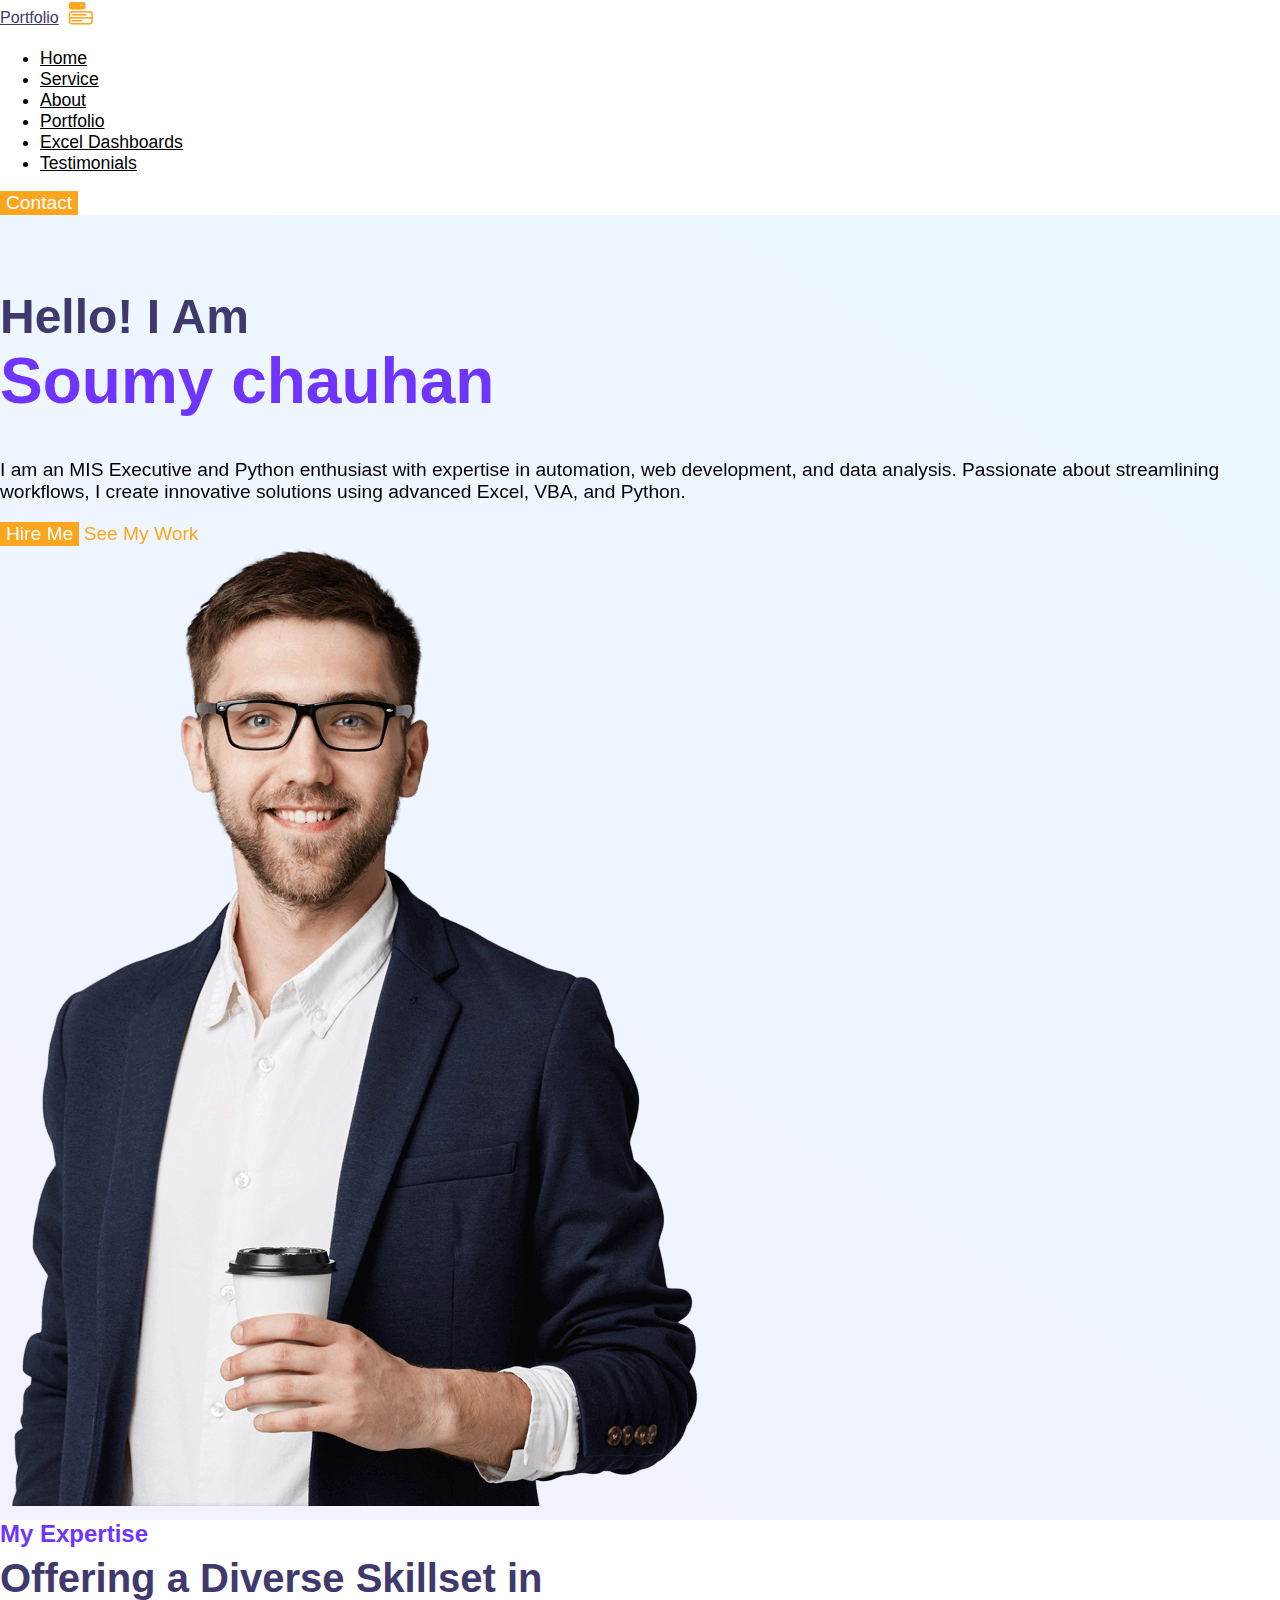
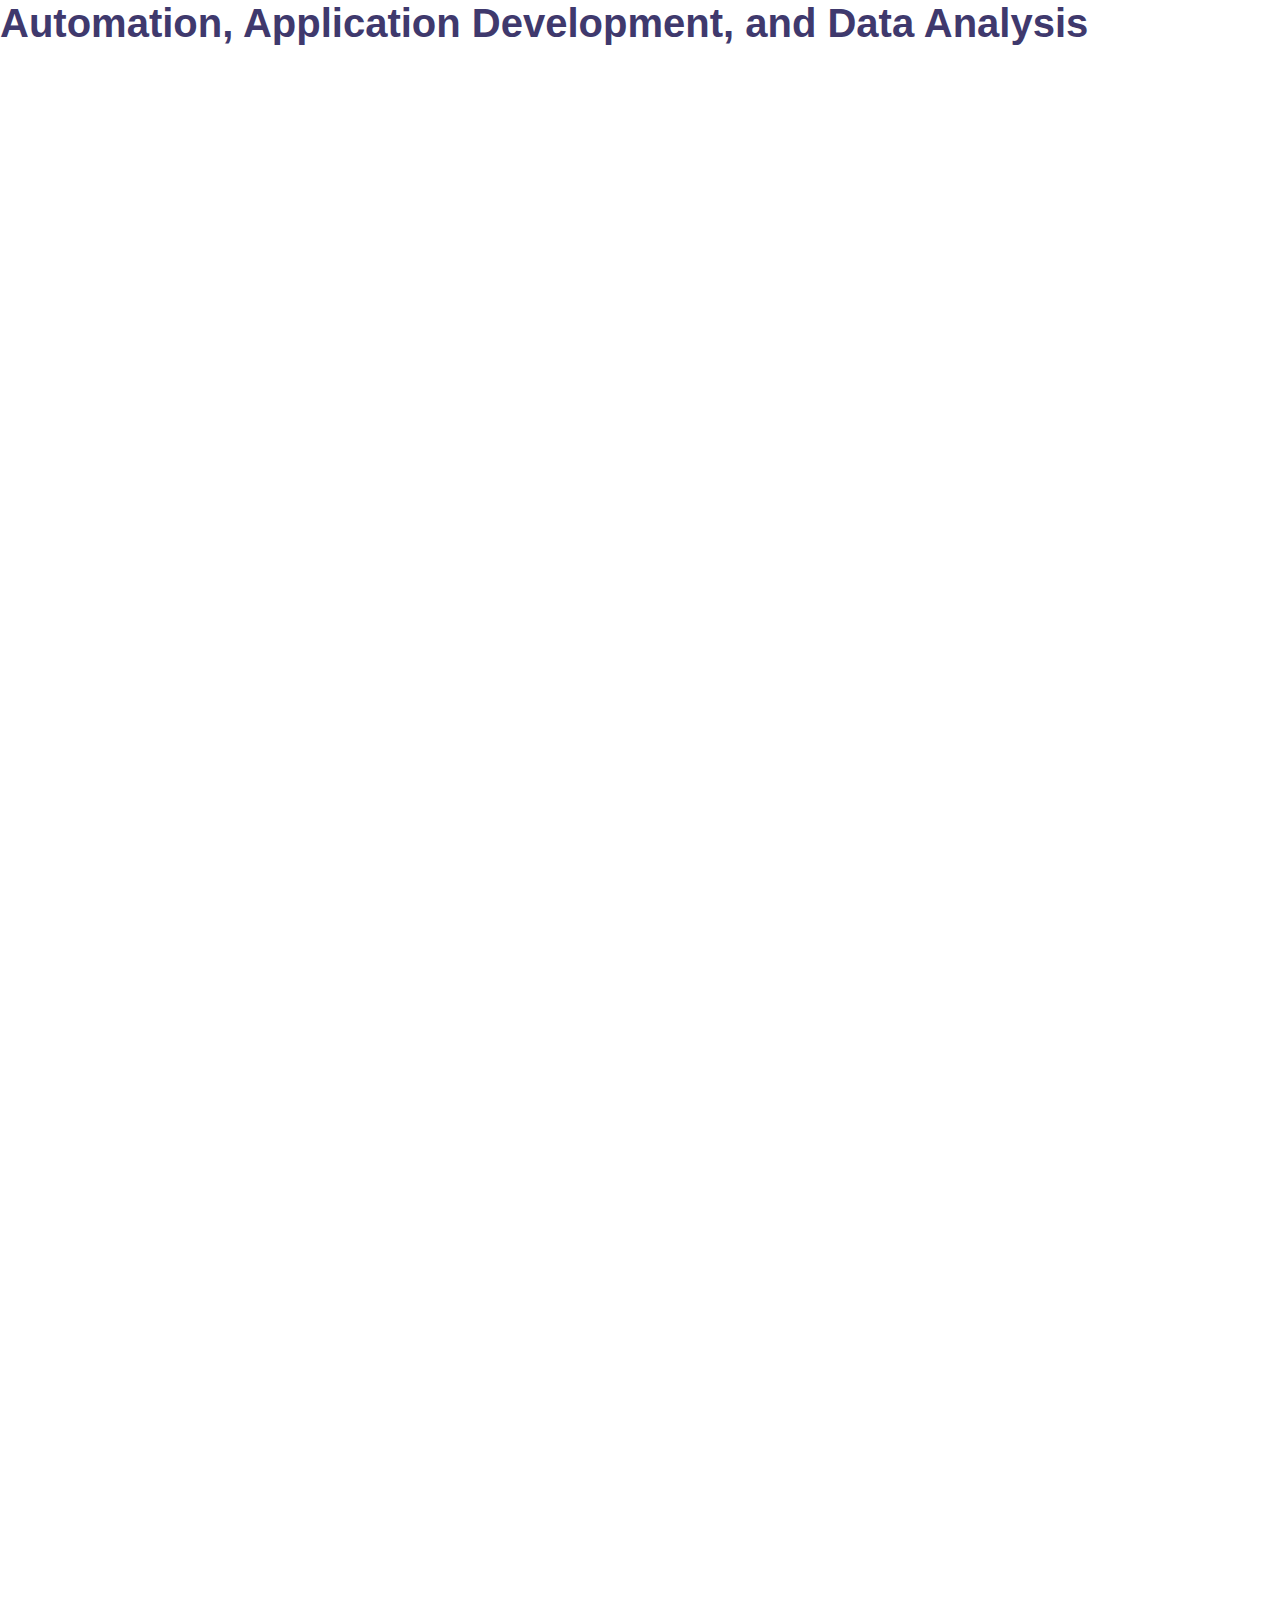
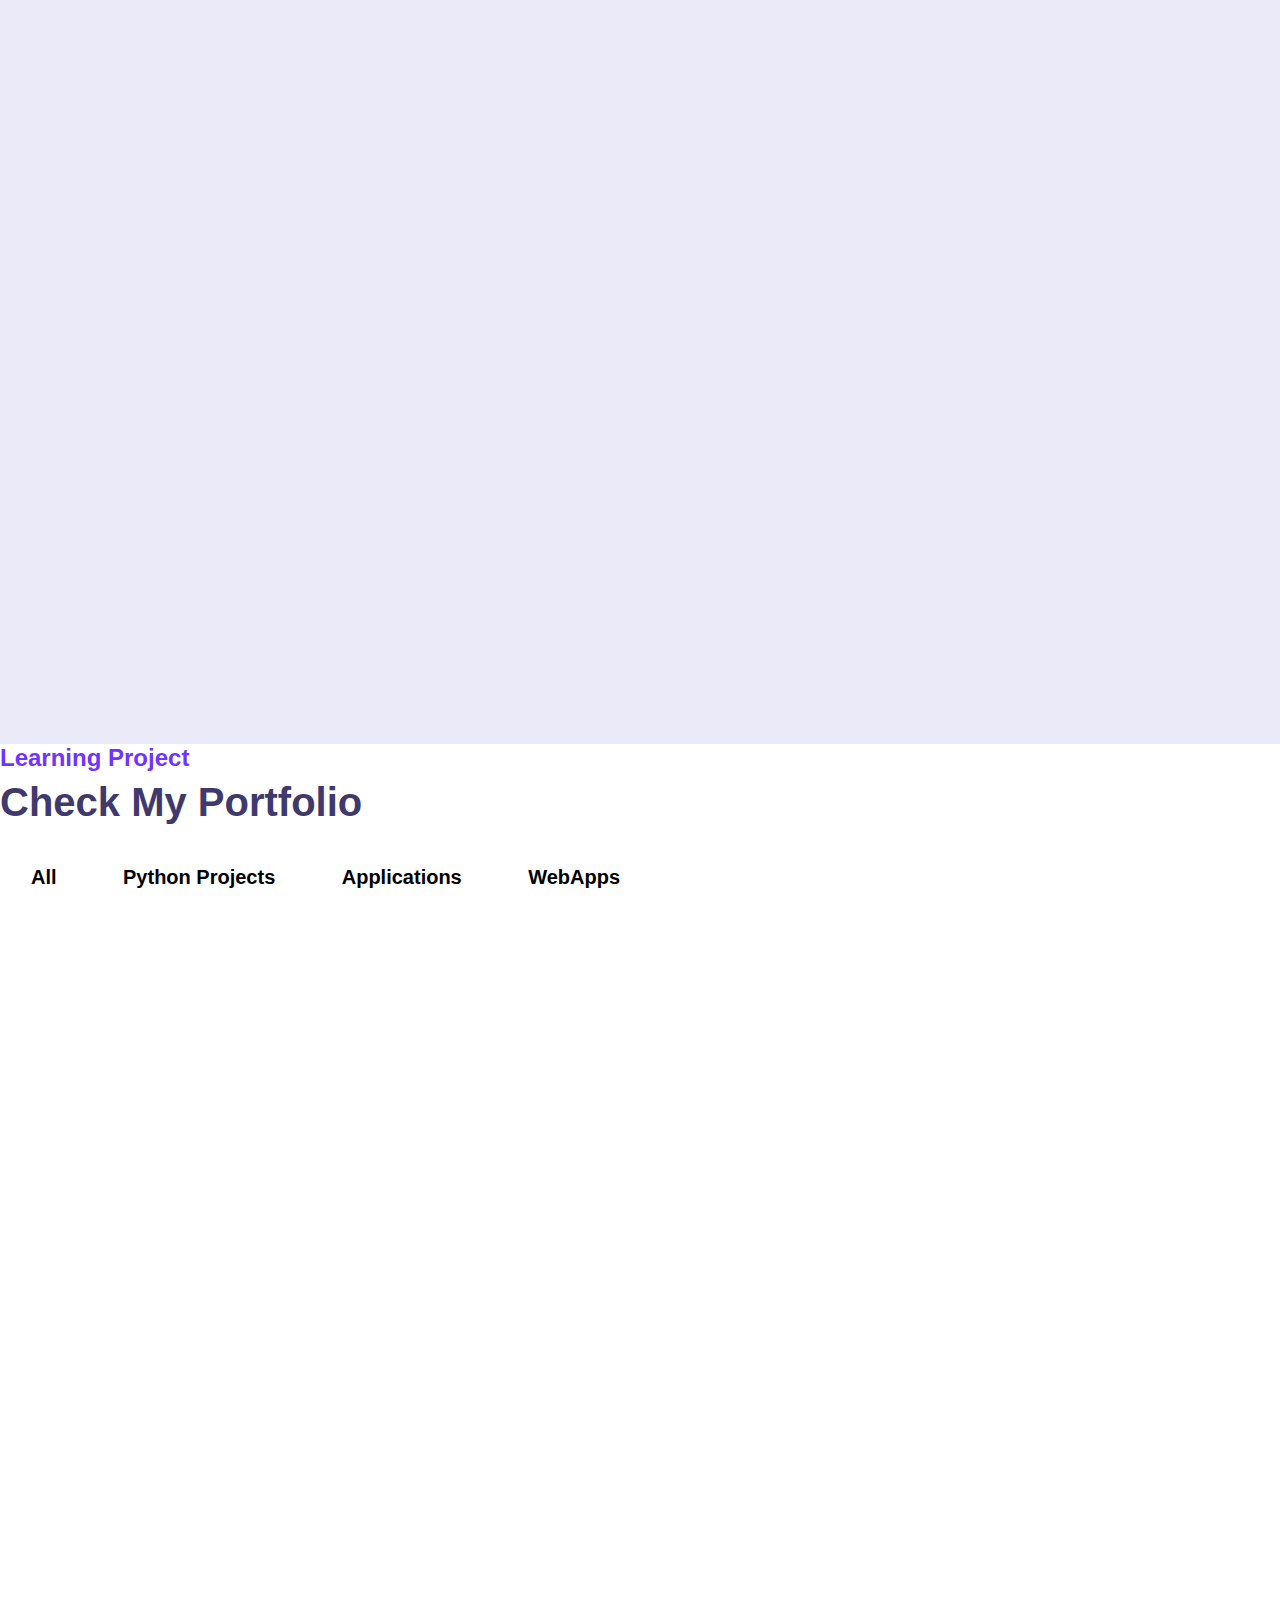
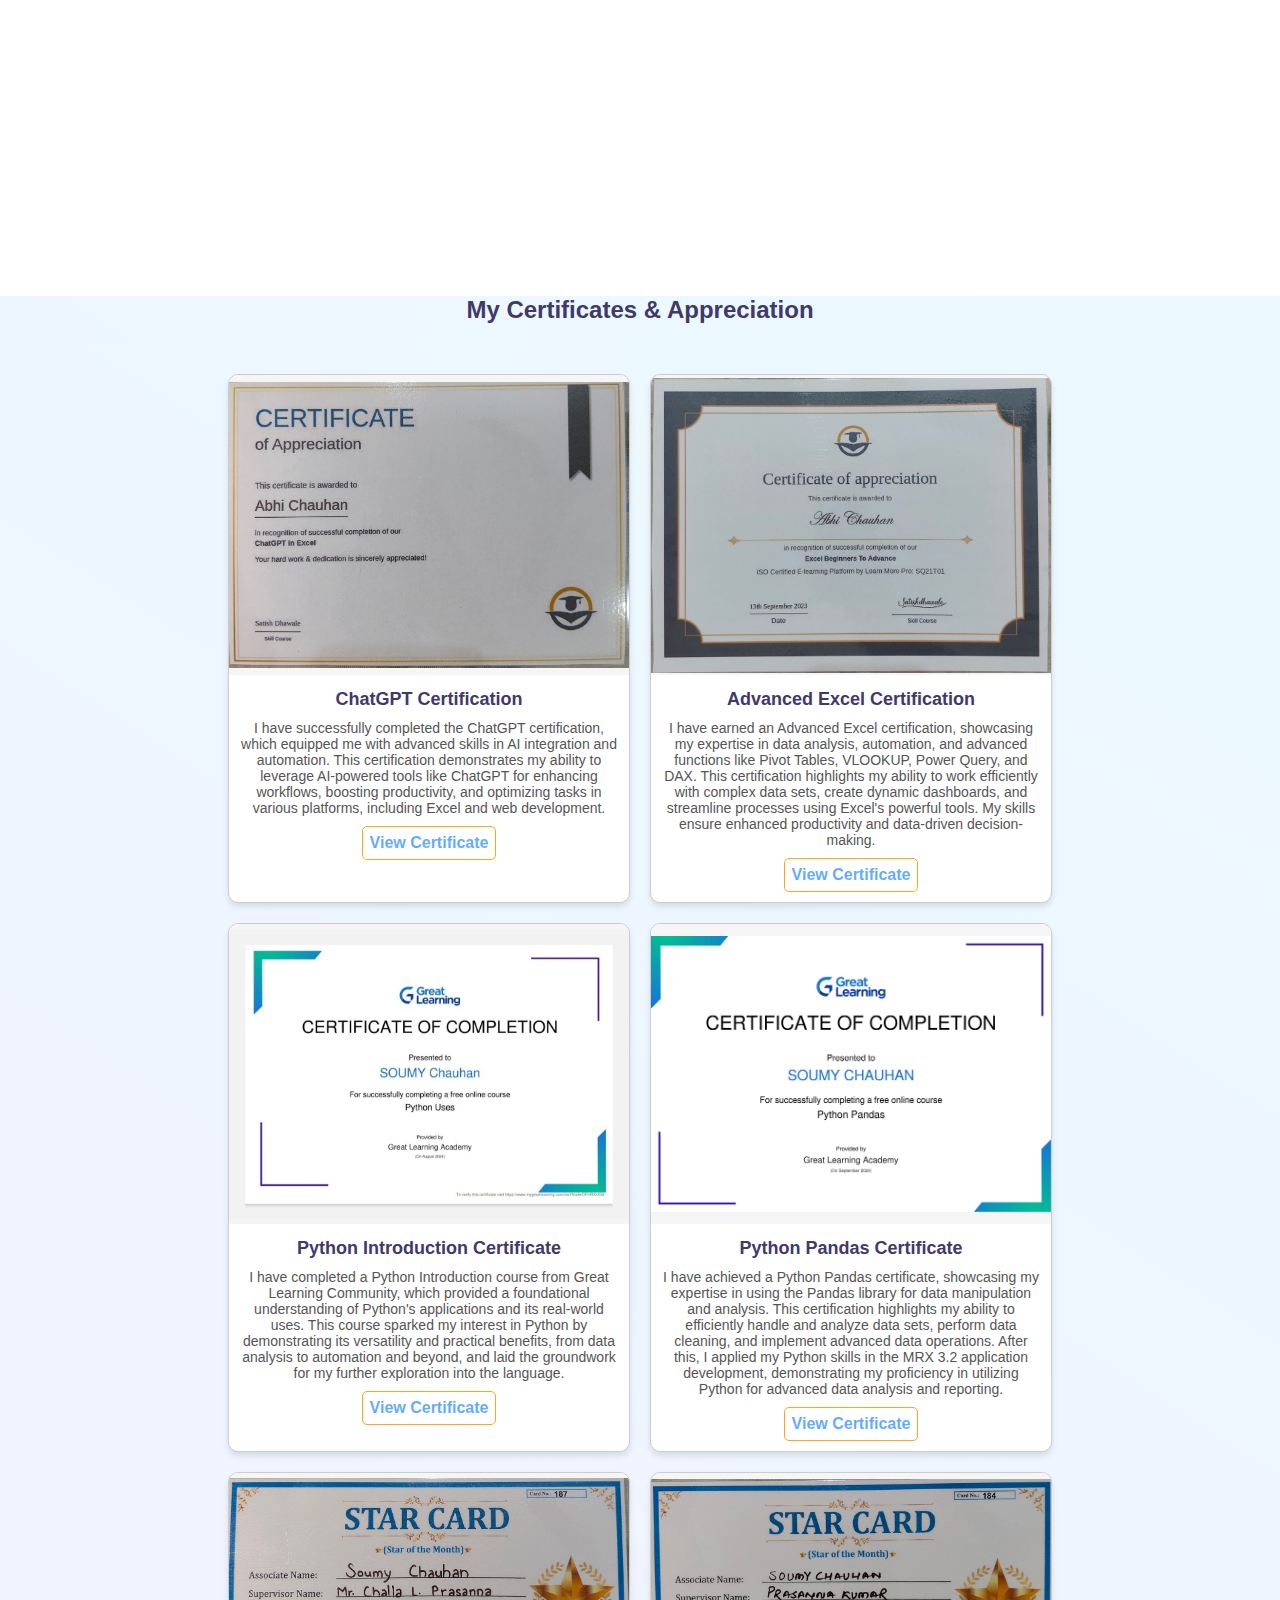
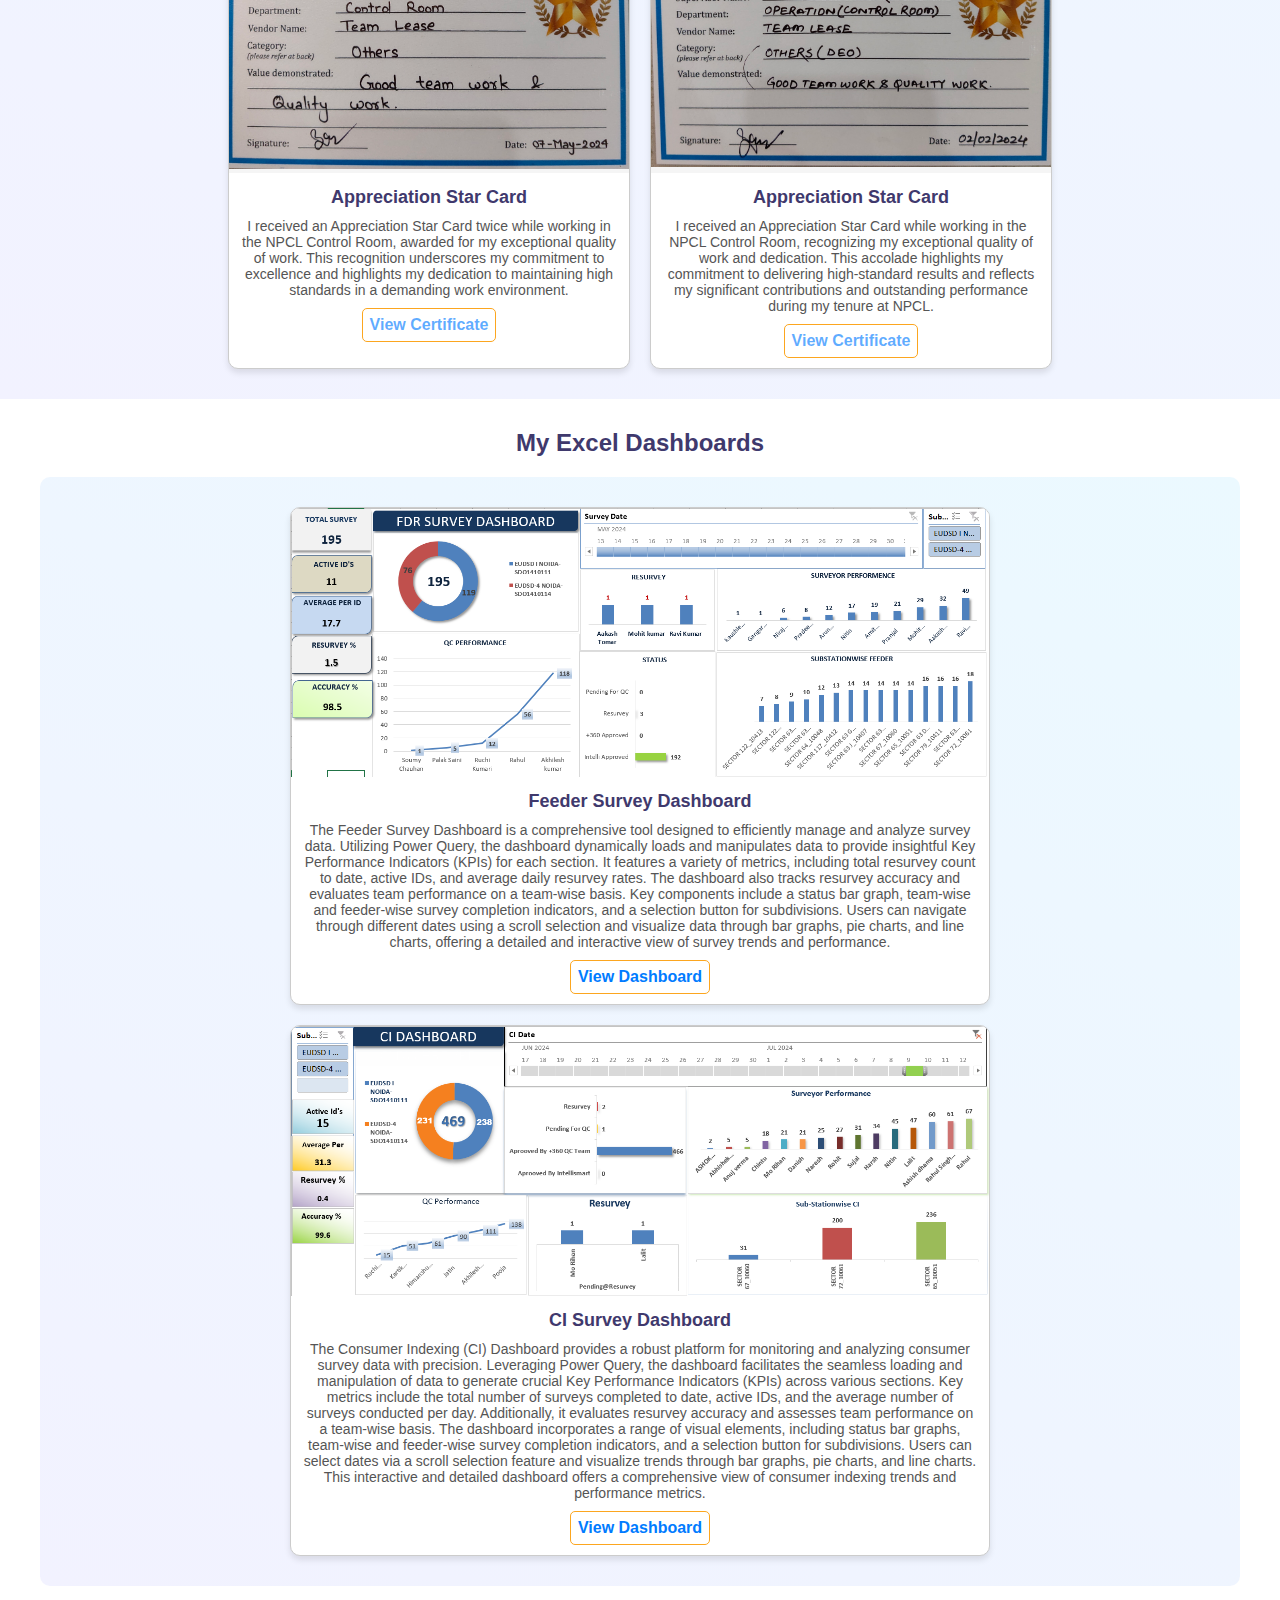
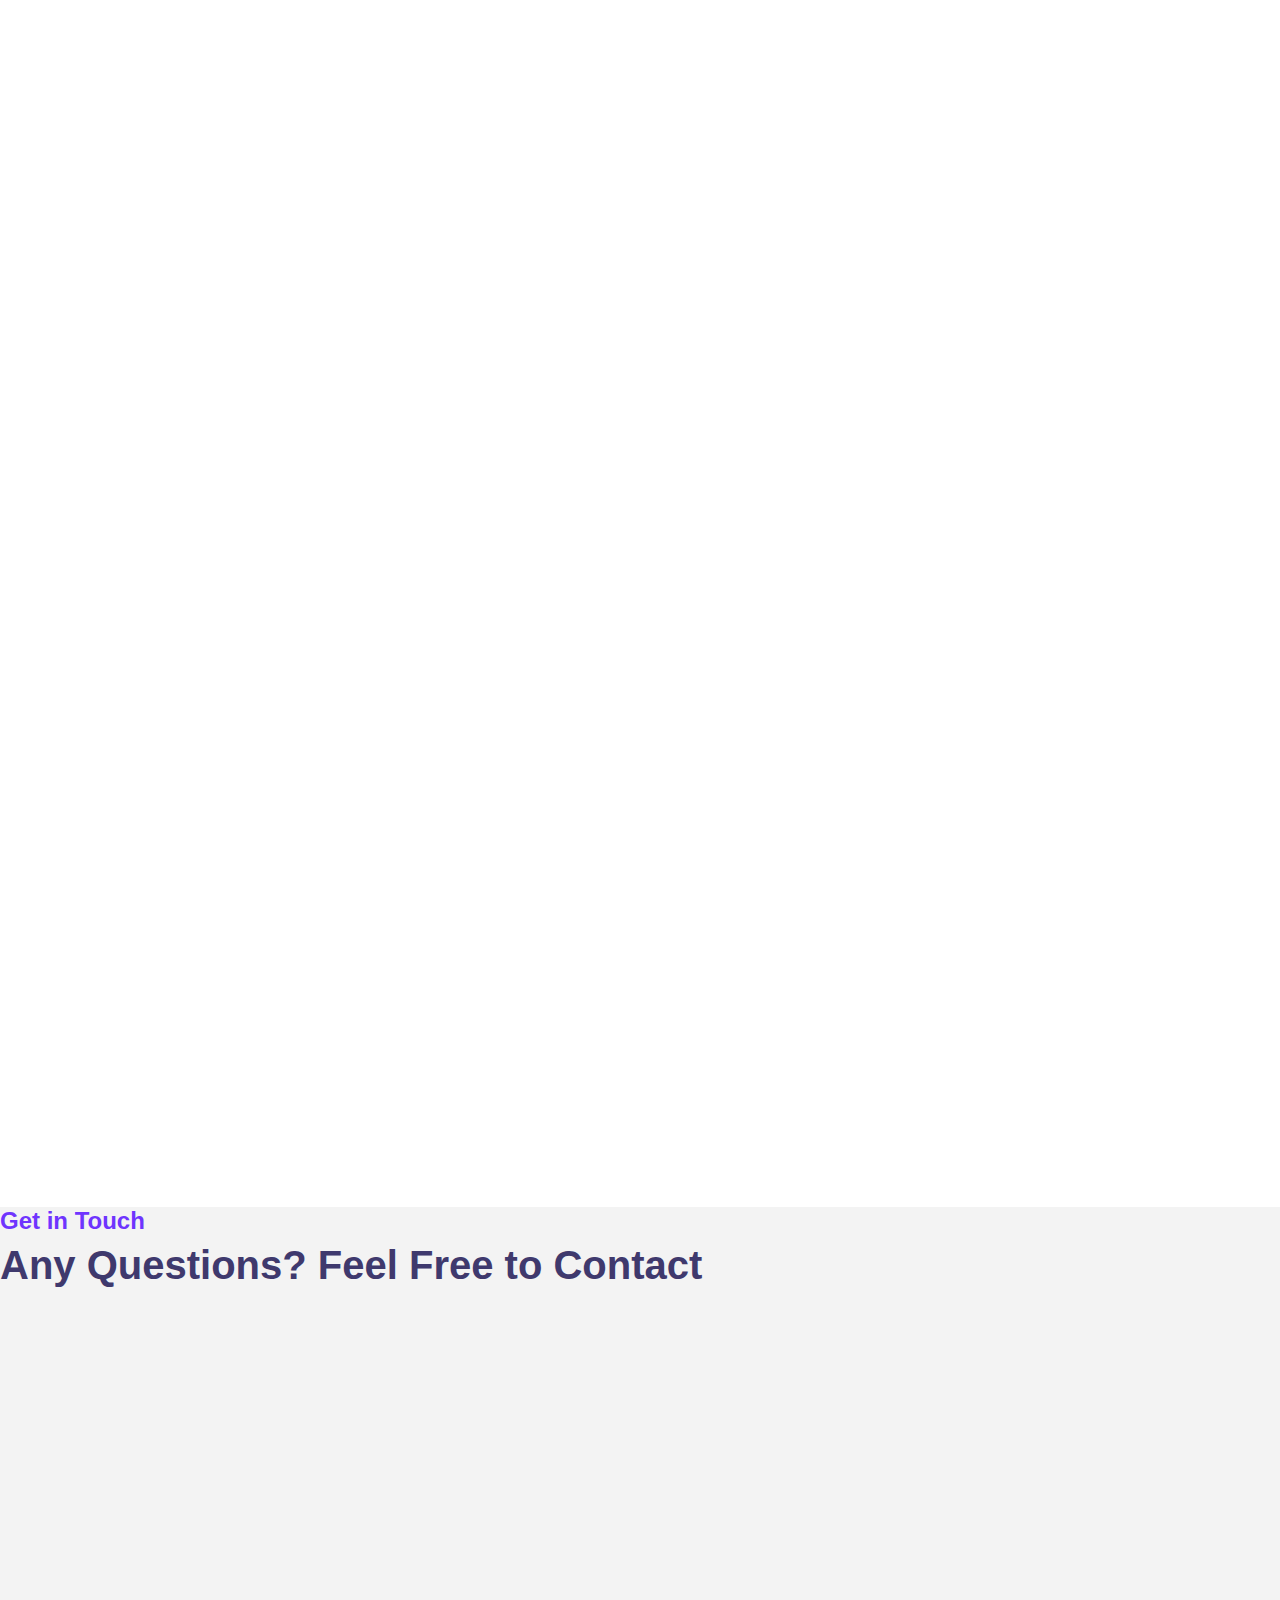
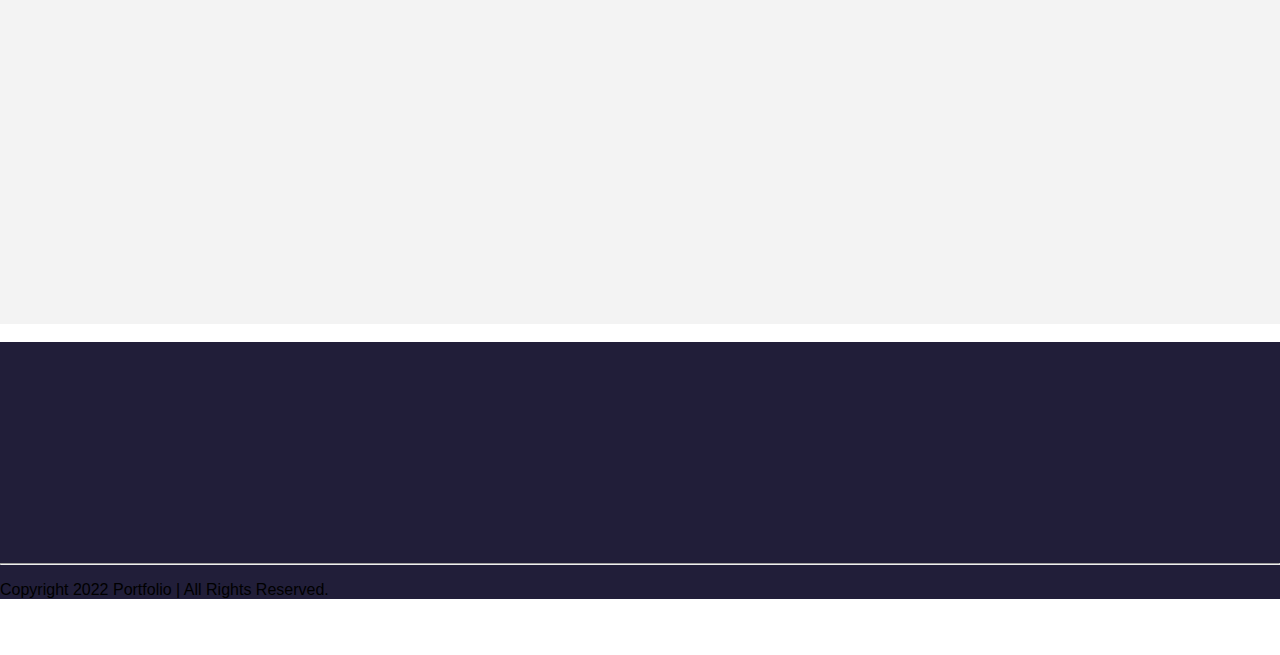
<file: index.html>
<!DOCTYPE html>
<html lang="en">
  <head>
    <meta charset="UTF-8" />
    <meta http-equiv="X-UA-Compatible" content="IE=edge" />
    <meta name="viewport" content="width=device-width, initial-scale=1.0" />
    <title>Personal Portfolio - Soumy Chauhan</title>

    <!-- bootstrap css cdn link  -->
    <link
      href="https://cdn.jsdelivr.net/npm/bootstrap@5.2.3/dist/css/bootstrap.min.css"
      rel="stylesheet"
      integrity="sha384-rbsA2VBKQhggwzxH7pPCaAqO46MgnOM80zW1RWuH61DGLwZJEdK2Kadq2F9CUG65"
      crossorigin="anonymous"
    />

    <!-- custom css file -->
    <link rel="stylesheet" href="style.css" />

    <!-- google font link -->
    <link rel="preconnect" href="https://fonts.googleapis.com" />
    <link rel="preconnect" href="https://fonts.gstatic.com" crossorigin />
    <link
      href="https://fonts.googleapis.com/css2?family=Josefin+Sans:wght@300;400;500;600;700&display=swap"
      rel="stylesheet"
    />

    <!-- bootstrap icon cdn link  -->
    <link
      rel="stylesheet"
      href="https://cdn.jsdelivr.net/npm/bootstrap-icons@1.10.4/font/bootstrap-icons.css"
    />

    <!-- for adding animation to website we have use AOS library 
    AOS Library css file cdn link -->
    <link rel="stylesheet" href="https://unpkg.com/aos@next/dist/aos.css" />

    <!-- jquery cdn link  -->
    <script src="https://ajax.googleapis.com/ajax/libs/jquery/3.6.4/jquery.min.js"></script>
  </head>
  <body>
    <!-- navbar starts -->
    <nav
      id="navbar-top"
      class="navbar navbar-expand-lg navbar-light bg-white sticky-top"
    >
      <div class="container-fluid px-5">
        <a class="navbar-brand fw-bold fs-2" href="#" style="color: #3f396d"
          >Portfolio</a
        >
        <button
          class="nav-menu d-md-none"
          type="button"
          data-bs-toggle="collapse"
          data-bs-target="#navbarNav"
        >
          <i class="bi bi-menu-button-fill"></i>
        </button>
        <div
          class="collapse navbar-collapse justify-content-center"
          id="navbarNav"
        >
          <ul class="navbar-nav gap-4" style="font-size: 1.1rem">
            <li class="nav-item">
              <a class="nav-link" aria-current="page" href="#">Home</a>
            </li>
            <li class="nav-item">
              <a class="nav-link" href="#service">Service</a>
            </li>
            <li class="nav-item">
              <a class="nav-link" href="#about">About</a>
            </li>
            <li class="nav-item">
              <a class="nav-link" href="#portfolio">Portfolio</a>
            </li>
            <li class="nav-item">
              <a class="nav-link" href="#dashboards">Excel Dashboards</a>
            </li>
            <li class="nav-item">
              <a class="nav-link" href="#testimonial">Testimonials</a>
            </li>
            
          </ul>
        </div>
        <div>
          <a href="mailto:abhichauhan203207@gmail.com" class="c-btn-link">
              <button class="c-btn ms-4 py-2 px-4 rounded-pill d-none d-md-block">
                  Contact
              </button>
          </a>
      </div>
      
        </a>
    </div>
    
    </nav>
    <!-- navbar ends here -->

    <!-- home section starts  -->
    <section class="home pt-5 pb-5" id="home">
      <div class="row justify-content-evenly align-middle">
        <!-- here data-aos is used for adding aos animation  -->
        <div class="col-10 col-md-6 text-center text-md-start" data-aos="slide-right">
          <h2 style="color: #3f396d">
            Hello! I Am <br /><span class="c-orange">Soumy chauhan</span>
          </h2>
          <p class="text-muted">
            I am an MIS Executive and Python enthusiast with expertise in automation, web development, and data analysis. 
            Passionate about streamlining workflows, I create innovative solutions using advanced Excel, VBA, and Python.
          </p>
 
          <a href="https://www.linkedin.com/in/soumy-chauhan/" target="_blank" class="c-btn-link">
            <button class="c-btn h-btn mt-3 py-3 px-5 rounded-pill">
                Hire Me
            </button>
        </a>
        
          <a href="" class="link ms-4 d-none">See My Work</a>
        </div>
        <div class="col-10 col-md-4 d-none d-md-block">
          <img src="banner-01.webp" class="img-fluid" alt="" />
          <!-- <img src="Abhi.png" class="img-fluid" alt="" /> -->
        </div>
      </div>
    </section>
    <!-- home section ends here -->

    <!-- expertise section starts -->
    <section class="expertise mt-5" id="service">
      <div class="heading text-center">
        <small>My Expertise</small>
        <h3>
          Offering a Diverse Skillset in <br />
          Automation, Application Development, and Data Analysis
        
        </h3>
      </div>
      <div class="row justify-content-evenly mt-5">
        <div class="col-10 col-md-4" data-aos="fade-up">
          <div class="service-card">
            <div class="img">
              <img
                src="tbtgen.png"
                class="w-25 img-fluid img"
                alt=""
              />
            </div>
            <div class="content mt-3">
              <h4>TBTgen</h4>
              <p class="text-muted">
                TBTgen is a Python-based app that organizes  <br />
                and generates team-based image PDFs with  <br />
                date quickly and efficiently.
              </p>
              <a href="https://github.com/abhi20044456/02-TBTgen-Application" class="link">Download & Read More</a>
            </div>
          </div>
        </div>
        <div class="col-md-4 col-10" data-aos="fade-up">
          <div class="service-card">
            <div class="img">
              <img
                src="Capture.PNG"
                class="w-25 img-fluid img"
                alt=""
              />
            </div>
            <div class="content mt-3">
              <h4>MRX_3.2</h4>
              <p class="text-muted">
                MRX3.2 CI Report Generator automatically processes <br />
                CSV files and generates Excel reports, saving them <br />
                by subdivision names, showing the resurveys <br />
                per subdivision.
              </p>
              <a href="https://github.com/abhi20044456/01-MRX_3.2-Application/tree/main" class="link">Download & Read More</a>
            </div>
          </div>
        </div>
        <div class="col-md-4 col-10" data-aos="fade-up">
          <div class="service-card">
            <div class="img">
              <img
                src="excel.png"
                class="w-25 img-fluid img"
                alt=""
              />
            </div>
            <div class="content mt-3">
              <h4>Excel Dashboarding</h4>
              <p class="text-muted">
                Design dynamic Excel dashboards using Power Query, <br />
                transforming raw data into actionable insights <br />
                with automation.              </p>
              <a href="https://github.com/abhi20044456/Survey-Excel-Dashboard" class="link">Download & Read More</a>
            </div>
          </div>
        </div>
      </div>
    </section>
    <!-- expertise section ends here -->

    <!-- skill section starts -->
    <section class="skill mt-5 py-5" id="about">
      <div class="row justify-content-evenly">
        <div class="col-10 col-md-5 skill-with-progress" data-aos="slide-right">
          <div class="row justify-content-evenly">
            <div class="col-10 col-md-6">
              <div class="progress-card ms-3 ms-md-0">
                <div class="circular-progress html-css">
                  <span class="progress-value html-progress">0%</span>
                </div>
                <br />
                <span class="text">Excel</span>
              </div>
            </div>
            <div class="col-10 col-md-6 mt-4 mt-md-0">
              <div class="progress-card ms-3 ms-md-0">
                <div class="circular-progress javascript">
                  <span class="progress-value javascript-progress">0%</span>
                </div>
                <br />
                <span class="text">Python</span>
              </div>
            </div>
          </div>
          <div class="row justify-content-evenly mt-4">
            <div class="col-10 col-md-6">
              <div class="progress-card ms-3 ms-md-0">
                <div class="circular-progress php">
                  <span class="progress-value php-progress">0%</span>
                </div>
                <br />
                <span class="text">HTML CSS</span>
              </div>
            </div>
            <div class="col-10 col-md-6 mt-4 mt-md-0">
              <div class="progress-card ms-3  ms-md-0">
                <div class="circular-progress reactjs">
                  <span class="progress-value reactjs-progress">0%</span>
                </div>
                <br>
                <span class="text">Flask & Django</span>
              </div>
            </div>
          </div>
        </div>
        <div class="col-10 col-md-5 skill-detail" data-aos="slide-left">
          <div class="heading mt-5 mt-md-3">
            <small>My Skills</small>
            <h3>Innovative & Efficient Digital Solutions</h3>
            <p class="text-muted">
              Skilled in Python, advanced Excel, Power Query, Web Application and GUI Application <br />
              I specialize in creating automation solutions, dynamic dashboards, and Computer application <br />
              Focused on transforming data into insights and delivering efficient digital experiences.
            </p>
            <p class="text-muted">
              Specializing in Python, Excel, and web development, always aiming to automate, <br />
              boost productivity, and enhance reliability.
            </p>
            <button class="c-btn h-btn mt-3 py-3 px-5 rounded-pill">
              <!-- here download attribute is used for adding download functionality to button  -->
              <a
                href="Resume_Soumy Chauhan.pdf"
                download="Resume_Soumy_Chauhan"
                style="text-decoration: none;color: #fff;"
                >Download CV</a
              >
            </button>
          </div>
        </div>
      </div>
    </section>
    <!-- skill section end here -->

    <!-- portfolio section starts here -->
    <section class="portfolio" id="portfolio">
      <div class="heading text-center pt-5">
        <small>Learning Project</small>
        <h3>Check My Portfolio</h3>
      </div>

      <div id="myBtnContainer" class="text-center mt-4">
        <!-- here we will create custom attribute using data- for filtering -->
        <button class="filter-item" data-filter="all">All</button>
        <button class="filter-item" data-filter="Projects">Python Projects</button>
        <button class="filter-item" data-filter="apps">Applications</button>
        <button class="filter-item" data-filter="webapps">WebApps</button>
        
      </div>
      <div  class="portfolio-body">
        <div class="row justify-content-evenly px-4">
          <!-- //////////////////////////////////////////////////////////// -->
          <div class="post col-md-4 Projects all col-10 mt-3 mt-md-0" data-aos="fade-up">
            <div class="card">
              <img src="text_to_voice.png" class="card-img-top" alt="..." />
              <div class="card-body text-center">
                <h4 class="card-title">Pro-1 Text_To_Speech</h4>
                <span class="badge bg-secondary badge-pill">Python </span>
                <span class="badge bg-secondary badge-pill">pyttsx3</span>
                <br />
                <a href="https://github.com/abhi20044456/01-Text-To-Speech-Program" class="link">Read More</a>
              </div>
            </div>
          </div>
          <!-- //////////////////////////////////////////////////////////////////////// -->
          <div class="post col-md-4 Projects all col-10 mt-3 mt-md-0" data-aos="fade-up">
            <div class="card">
              <img src="text to audio.png" class="card-img-top" alt="..." />
              <div class="card-body text-center">
                <h4 class="card-title">Pro-2 Text_To_MP3</h4>
                <span class="badge bg-secondary badge-pill">Python </span>
                <span class="badge bg-secondary badge-pill">gTTS</span>
                <br />
                <a href="https://github.com/abhi20044456/02-Text_To_Mp3-Audio-Python-Program-" class="link">Read More</a>
              </div>
            </div>
          </div>
          <!--   ///////////////////////////////////////////////////////////////// -->
          <div class="post col-md-4 Projects all col-10 mt-3 mt-md-0" data-aos="fade-up">
            <div class="card">
              <img src="imgresizer.jfif" class="card-img-top" alt="..." />
              <div class="card-body text-center">
                <h4 class="card-title">Pro-3 Image_Resizer</h4>
                <span class="badge bg-secondary badge-pill">Python </span>
                <span class="badge bg-secondary badge-pill">cv2</span>
                <br />
                <a href="https://github.com/abhi20044456/03-Image_Resizer_Python_Program" class="link">Read More</a>
              </div>
            </div>
          </div>



          <!--  ////////////////////////////////////////////////////////////////////// -->
          </div>
        </div>
      </div>
    </section>
    <!-- portfolio section ends here -->
<!-- Certificates start -->

    <style>
      #certificates{
        background: linear-gradient(33deg, rgba(242, 242, 255, 1) 0%, rgba(235, 249, 255, 1) 100%);
        margin-top: 30px;
      }
        .certificate-container {
            display: flex;
            flex-wrap: wrap;
            justify-content: center;
            gap: 20px;
            background: linear-gradient(33deg, rgba(242, 242, 255, 1) 0%, rgba(235, 249, 255, 1) 100%);
            padding: 30px;
            border-radius: 10px;
        }

        .certificate-card {
            width: 400px;
            border: 1px solid #ccc;
            border-radius: 10px;
            overflow: hidden;
            text-align: center;
            transition: transform 0.3s ease, box-shadow 0.3s ease;
            box-shadow: 0 4px 6px rgba(0, 0, 0, 0.1);
            background-color: #fff;
        }

        .certificate-card img {
            width: 100%;
            height: 300px;
            object-fit: contain; /* Image will fit within the container without being cropped */
            transition: opacity 0.3s ease;
            background-color: #f5f5f5; /* Optional: To fill empty spaces if aspect ratio is different */
        }

        .certificate-card:hover {
            transform: scale(1.05);
            box-shadow: 0 8px 15px rgba(0, 0, 0, 0.2);
        }

        .certificate-card:hover img {
            opacity: 0.7;
        }

        .certificate-title {
            font-size: 18px;
            font-weight: bold;
            margin: 10px 0;

        }

        .certificate-details {
            font-size: 14px;
            padding: 0 10px;
            color: #555;
        }

        .certificate-link a {
            text-decoration: none;
            color: #007bffa2;
            font-weight: bold;
            display: inline-block;
            margin: 10px 0;
            transition: color 0.3s ease;
            border: 1px solid #fca61f;
            padding: 7px;
            border-radius: 5px;
        }

        .certificate-link a:hover {
            /* color: #0056b3; */
            background-color: #0039b3a8;
            color: white;
        }

        #certificates{
            color: #3f396d;
            /* color: #fca61f; */

        }
        

        @media screen and (max-width: 768px) {
            .certificate-card {
                width: 100%;
                max-width: 90%;
            }
        }
    </style>


    <section id="certificates">
        <h2 id="abhi" style="text-align: center;">My Certificates & Appreciation</h2>
        <div class="certificate-container">
            <!-- Certificate 1 -->
            <div class="certificate-card">
                <img src="Chatgpt.jpg" alt="Certificate 1">
                <div class="certificate-title">ChatGPT Certification</div>
                <div class="certificate-details">I have successfully completed the ChatGPT certification, which equipped me with advanced skills in AI integration and automation. This certification demonstrates my ability to leverage AI-powered tools like ChatGPT for enhancing workflows, boosting productivity, and optimizing tasks in various platforms, including Excel and web development.</div>
                <div class="certificate-link">
                    <a href="https://example.com/certificate1" target="_blank">View Certificate</a>
                </div>
            </div>

            <!-- Certificate 2 -->
            <div class="certificate-card">
                <img src="Excel cer.jpg" alt="Certificate 2">
                <div class="certificate-title">Advanced Excel Certification</div>
                <div class="certificate-details">I have earned an Advanced Excel certification, showcasing my expertise in data analysis, automation, and advanced functions like Pivot Tables, VLOOKUP, Power Query, and DAX. This certification highlights my ability to work efficiently with complex data sets, create dynamic dashboards, and streamline processes using Excel's powerful tools. My skills ensure enhanced productivity and data-driven decision-making.</div>
                <div class="certificate-link">
                    <a href="https://example.com/certificate2" target="_blank">View Certificate</a>
                </div>
            </div>

            <!-- Certificate 3 -->
            <div   class="certificate-card">
                <img src="pythonuses.jfif" alt="Certificate 3">
                <div class="certificate-title">Python Introduction Certificate</div>
                <div class="certificate-details">I have completed a Python Introduction course from Great Learning Community, which provided a foundational understanding of Python's applications and its real-world uses. This course sparked my interest in Python by demonstrating its versatility and practical benefits, from data analysis to automation and beyond, and laid the groundwork for my further exploration into the language.</div>
                <div class="certificate-link">
                    <a href="https://example.com/certificate3" target="_blank">View Certificate</a>
                </div>
            </div>

            <!-- Certificate 4 -->
            <div class="certificate-card">
                <img src="pythonpandascertificate.jpg" alt="Certificate 4">
                <div class="certificate-title">Python Pandas Certificate</div>
                <div class="certificate-details">I have achieved a Python Pandas certificate, showcasing my expertise in using the Pandas library for data manipulation and analysis. This certification highlights my ability to efficiently handle and analyze data sets, perform data cleaning, and implement advanced data operations. After this, I applied my Python skills in the MRX 3.2 application development, demonstrating my proficiency in utilizing Python for advanced data analysis and reporting.</div>
                <div class="certificate-link">
                    <a href="https://www.mygreatlearning.com/certificate/BZVRKGKQ" target="_blank">View Certificate</a>
                </div>
            </div>

            <!-- Certificate 5 -->
            <div class="certificate-card">
                <img src="Star1.jpg" alt="Certificate 5">
                <div class="certificate-title">
                    Appreciation Star Card</div>
                <div class="certificate-details">I received an Appreciation Star Card twice while working in the NPCL Control Room, awarded for my exceptional quality of work. This recognition underscores my commitment to excellence and highlights my dedication to maintaining high standards in a demanding work environment.</div>
                <div class="certificate-link">
                    <a href="https://example.com/certificate3" target="_blank">View Certificate</a>
                </div>
            </div>


            <!-- Certificate 6 -->
            <div class="certificate-card">
                <img src="star2.jpg" alt="Certificate 6">
                <div class="certificate-title">
                    Appreciation Star Card</div>
                <div class="certificate-details">I received an Appreciation Star Card while working in the NPCL Control Room, recognizing my exceptional quality of work and dedication. This accolade highlights my commitment to delivering high-standard results and reflects my significant contributions and outstanding performance during my tenure at NPCL.</div>
                <div class="certificate-link">
                    <a href="https://example.com/certificate3" target="_blank">View Certificate</a>
                </div>
            </div>


        </div>
    </section>





<!-- Certificates End -->

<!-- Excel Dashbaord start -->

<style>
  body {
      margin: 0;
      font-family: Arial, sans-serif;
  }

  .dashboard-container {
      display: flex;
      flex-direction: column; /* Stack cards vertically */
      align-items: center; /* Center the cards horizontally */
      gap: 20px;
      background: linear-gradient(33deg, rgba(242, 242, 255, 1) 0%, rgba(235, 249, 255, 1) 100%);
      padding: 30px;
      border-radius: 10px;
      width: 100%;
      max-width: 1200px; /* Limit the width of the container */
      margin: 0 auto; /* Center the container horizontally */
      box-sizing: border-box; /* Include padding in width calculations */
  }

  .dashboard-card {
      width: 100%;
      max-width: 700px; /* Limit the width of the cards */
      border: 1px solid #ccc;
      border-radius: 10px;
      overflow: hidden;
      text-align: center;
      transition: transform 0.3s ease, box-shadow 0.3s ease;
      box-shadow: 0 4px 6px rgba(0, 0, 0, 0.1);
      background-color: #fff;
      box-sizing: border-box; /* Include padding in width calculations */
  }

  .dashboard-card img {
      width: 100%;
      height: auto; /* Adjust height based on aspect ratio */
      max-height: 400px; /* Limit height to maintain proportions */
      object-fit: contain; /* Ensure image fits within container without cropping */
      transition: opacity 0.3s ease;
      background-color: #f5f5f5; /* Optional: To fill empty spaces if aspect ratio is different */
  }

  .dashboard-card:hover {
      transform: scale(1.05);
      box-shadow: 0 8px 15px rgba(0, 0, 0, 0.2);
  }

  .dashboard-card:hover img {
      opacity: 0.7;
  }

  .dashboard-title {
      font-size: 18px;
      font-weight: bold;
      margin: 10px 0;
      color: #3f396d;
  }

  .dashboard-details {
      font-size: 14px;
      padding: 0 10px;
      color: #555;
  }

  .dashboard-link a {
      text-decoration: none;
      color: #007bff;
      font-weight: bold;
      display: inline-block;
      margin: 10px 0;
      transition: color 0.3s ease;
      border: 1px solid #fca61f;
      padding: 7px;
      border-radius: 5px;
  }

  .dashboard-link a:hover {
      background-color: #0056b3;
      color: white;
  }

  #dashboards {
      color: #3f396d;
      text-align: center; /* Center the heading text */
  }
  .abhi{
    /* color: red; */
    margin-top: 30px;
    margin-bottom: 20px;
  }

  @media screen and (max-width: 768px) {
      .dashboard-card {
          width: 100%;
          max-width: 90%;
      }
  }
</style>



<section id="dashboards">
  <h2 class="abhi">My Excel Dashboards</h2>
  <div class="dashboard-container">
      <!-- Dashboard 1 -->
      <div class="dashboard-card">
          <img src="FDR.PNG" alt="Dashboard 1">
          <div class="dashboard-title">Feeder Survey Dashboard</div>
          <div class="dashboard-details">The Feeder Survey Dashboard is a comprehensive tool designed to efficiently manage and analyze survey data. Utilizing Power Query, the dashboard dynamically loads and manipulates data to provide insightful Key Performance Indicators (KPIs) for each section. It features a variety of metrics, including total resurvey count to date, active IDs, and average daily resurvey rates. The dashboard also tracks resurvey accuracy and evaluates team performance on a team-wise basis. Key components include a status bar graph, team-wise and feeder-wise survey completion indicators, and a selection button for subdivisions. Users can navigate through different dates using a scroll selection and visualize data through bar graphs, pie charts, and line charts, offering a detailed and interactive view of survey trends and performance.</div>
          <div class="dashboard-link">
              <a href="https://github.com/abhi20044456/Survey-Excel-Dashboard" target="_blank">View Dashboard</a>
          </div>
      </div>

      <!-- Dashboard 2 -->
      <div class="dashboard-card">
          <img src="CI.PNG" alt="Dashboard 2">
          <div class="dashboard-title">CI Survey Dashboard</div>
          <div class="dashboard-details">The Consumer Indexing (CI) Dashboard provides a robust platform for monitoring and analyzing consumer survey data with precision. Leveraging Power Query, the dashboard facilitates the seamless loading and manipulation of data to generate crucial Key Performance Indicators (KPIs) across various sections. Key metrics include the total number of surveys completed to date, active IDs, and the average number of surveys conducted per day. Additionally, it evaluates resurvey accuracy and assesses team performance on a team-wise basis. The dashboard incorporates a range of visual elements, including status bar graphs, team-wise and feeder-wise survey completion indicators, and a selection button for subdivisions. Users can select dates via a scroll selection feature and visualize trends through bar graphs, pie charts, and line charts. This interactive and detailed dashboard offers a comprehensive view of consumer indexing trends and performance metrics.</div>
          <div class="dashboard-link">
              <a href="https://github.com/abhi20044456/Survey-Excel-Dashboard" target="_blank">View Dashboard</a>
          </div>
      </div>

  </div>
</section>






<!-- Excel Dashbaord End -->

    <!-- testimonial section starts  -->
    <section class="testimonial mt-5 pt-5" id="testimonial">
      <div class="row justify-content-evenly">
        <div class="col-md-4 col-10" data-aos="slide-right">
          <img src="tastimonials-img.png" class="img-fluid" alt="" />
        </div>
        <div class="col-md-6 col-10 mt-5" data-aos="slide-left">
          <div class="heading">
            <small>Testimonials</small>
            <h3>Happy Colleague Feedback</h3>
            <!-- here we will use carousel element from bootstrap -->
            <div
              id="carouselExampleControls"
              class="carousel slide"
              data-bs-ride="carousel">
              <div class="carousel-inner">
                <div class="carousel-item active">
                  <div class="row justify-content-evenly">
                    <div class="col-2 text-center">
                      <i class="bi bi-quote"></i>
                    </div>
                    <div class="col-10">
                      <p class="text-muted">
                        Abhi's TBTGen and CI Resurvey applications have been game changers for our workflow.<br />
                        They are efficient, user-friendly, and have significantly streamlined our reporting process!<br />
                        Keep it up brother!
                        
                      </p>
                      <h4>Kartik, Colleague</h4>
                      <small class="fs-6 text-muted">Quality Head</small>
                    </div>
                  </div>
                </div>
                <div class="carousel-item">
                  <div class="row justify-content-evenly">
                    <div class="col-2 text-center">
                      <i class="bi bi-quote"></i>
                    </div>
                    <div class="col-10">
                      <p class="text-muted">
                        The CI Resurvey app developed by Abhi has simplified our data handling. <br />
                        Its speed and accuracy have made generating detailed reports a breeze.
                      </p>
                      <h4>Jatin</h4>
                      <small class="fs-6 text-muted">Quality Control</small>
                    </div>
                  </div>
                </div>
                <div class="carousel-item">
                  <div class="row justify-content-evenly">
                    <div class="col-2 text-center">
                      <i class="bi bi-quote"></i>
                    </div>
                    <div class="col-10">
                      <p class="text-muted">
                        Abhi's Excel CI Resurvey Dashboard is amazing. 
                        Everything updates with a single refresh, 
                        and it inspires me to learn more about 
                        creating such efficient tools! </p>
                      <h4>Himanshu</h4>
                      <small class="fs-6 text-muted">Quality Control</small>
                    </div>
                  </div>
                </div>
              </div>
              <button
                class="nextprev-btn rounded-pill prev-btn"
                type="button"
                data-bs-target="#carouselExampleControls"
                data-bs-slide="prev"
              >
                <i class="bi bi-arrow-left-circle-fill prev"></i>
                <span class="visually-hidden">Previous</span>
              </button>
              <button
                class="nextprev-btn rounded-pill next-btn"
                type="button"
                data-bs-target="#carouselExampleControls"
                data-bs-slide="next"
              >
                <i class="bi bi-arrow-right-circle-fill next"></i>
                <span class="visually-hidden">Next</span>
              </button>
            </div>
          </div>
        </div>
      </div>
    </section>
    <!-- testimonial ends here -->

    <!-- blog section starts -->
    <!-- blog section Ends -->

    <!-- contact section starts -->
    <section class="contact py-5" id="contact">
      <div class="heading text-center">
        <small>Get in Touch</small>
        <h3>Any Questions? Feel Free to Contact</h3>
      </div>
      <div class="row justify-content-evenly mt-5">
        <div class="col-md-5 col-10 contact-details" data-aos="slide-right">
          <div class="row justify-content-evenly">
            <div class="col-1">
              <i class="bi bi-geo-alt-fill"></i>
            </div>
            <div class="col-11">
              <p>51, Tulsi Vihar Second Dadri, GB Nagar, UP, India.</p>
            </div>
          </div>
          <div class="row justify-content-evenly">
            <div class="col-1">
              <i class="bi bi-telephone-fill"></i>
            </div>
            <div class="col-11">
              <p>+91 8595794456</p>
            </div>
          </div>
          <div class="row justify-content-evenly">
            <div class="col-1">
              <i class="bi bi-send-fill"></i>
            </div>
            <div class="col-11">
              <p><a href="mailto:abhichauhan203207@gmail.com">G-mail</a> </p>
            </div>
          </div>
          <div class="row justify-content-evenly">
            <div class="col-1">
              <i class="bi bi-globe-americas"></i>
            </div>
            <div class="col-11">
              <p><a href="http://">https://www.linkedin.com/in/soumy-chauhan/</a> </p>
            </div>
          </div>
        </div>
        <div class="col-md-5 col-10 mt-3 mt-md-0" data-aos="slide-left">
          <div class="contact-form">
            <div class="mb-3">
              <input
                type="text"
                class="form-control"
                id="exampleFormControlInput1"
                placeholder="Name"
              />
            </div>
            <div class="mb-3">
              <input
                type="email"
                class="form-control"
                id="exampleFormControlInput1"
                placeholder="E-mail"
              />
            </div>
            <div class="mb-3">
              <input
                type="text"
                class="form-control"
                id="exampleFormControlInput1"
                placeholder="Mobile No."
              />
            </div>
            <div class="mb-3">
              <textarea
                class="form-control"
                id="exampleFormControlTextarea1"
                placeholder="Message"
                rows="5"
              ></textarea>
            </div>
            <button class="c-btn h-btn mt-3 py-3 px-5 rounded-pill">
              Submit
            </button>
          </div>
        </div>
      </div>
    </section>
    <!-- contact section ends here -->

      <!-- now we will make back to top button when user click on it it will be redirected to top page  -->
    <button
      type="button"
      class="btn btn-floating btn-lg rounded-pill"
      id="btn-back-to-top"
    >
      <i class="bi bi-arrow-up"></i>
    </button>

    <!-- footer section starts  -->
    <footer class="text-center text-muted py-4">
      <h3 class="text-white pt-4" data-aos="fade-up">Portfolio</h3>
      <div class="link-group mt-5" data-aos="fade-up">
        <a href="#home">Home</a>
        <div class="vr"></div>
        <a href="#service">Service</a>
        <div class="vr"></div>
        <a href="#about">About</a>
        <div class="vr"></div>
        <a href="#portfolio">Portfolio</a>
        <div class="vr"></div>
        <a href="#blog">Blog</a>
        <div class="vr"></div>
        <a href="#contact">Contact</a>
      </div>
      <div class="social-links mt-5" data-aos="fade-up">
        <button href="" class="rounded-pill dribble">
          <i class="bi bi-dribbble"></i>
        </button>
        <button href="" class="rounded-pill whatsapp">
          <i class="bi bi-whatsapp"></i>
        </button>
        <button href="" class="rounded-pill behance">
          <i class="bi bi-behance"></i>
        </button>
      </div>
      <hr class="text-muted my-4" />

      <p>Copyright 2022 Portfolio | All Rights Reserved.</p>
    </footer>
    <!-- footer section ends here -->

      <!-- bootstrap javascript cdn link  -->
    <script
      src="https://cdn.jsdelivr.net/npm/bootstrap@5.2.3/dist/js/bootstrap.bundle.min.js"
      integrity="sha384-kenU1KFdBIe4zVF0s0G1M5b4hcpxyD9F7jL+jjXkk+Q2h455rYXK/7HAuoJl+0I4"
      crossorigin="anonymous"
    ></script>

    <!-- AOS library javascript link  -->
    <script src="https://unpkg.com/aos@next/dist/aos.js"></script>
    <script>
      // initializing AOS library
      AOS.init({
        duration: 1000,
        offset: 50,
      });
    </script>
    <!-- custom js file linking -->
    <script src="script.js"></script>
    
  </body>
</html>
</file>
<file: style.css>
/* appling google font over the website  */
body{
    font-family: 'Josefin Sans', sans-serif;
    font-weight: 400;
}
/* styling menu icon */
.nav-menu{
    border: none;
    background-color: #fff;
    font-size: 1.5rem;
    color: #fca61f;
}
/* styling navbar links  */
.navbar-nav a{
    color: black;
    position: relative;
}
.navbar-nav a:hover{
    color: #fca61f;
}
.navbar-nav a:after {    
    background: none repeat scroll 0 0 transparent;
    bottom: 0;
    content: "";
    display: block;
    height: 2px;
    left: 50%;
    top: 35px;
    position: absolute;
    background: #fca61f;
    transition: width 0.3s ease 0s, left 0.3s ease 0s;
    width: 0;
  }
.navbar-nav a:hover:after { 
    width: 100%; 
    left: 0; 
  }
  /* styling contact btn  */
.c-btn{
    border: none;
    background: #fca61f;
    color: #fff;
    font-size: 1.2rem;
}
/* styling home section starts */
.home{
    background: linear-gradient(33deg, rgba(242,242,255,1) 0%, rgba(235,249,255,1) 100%);
    padding: 30px 0px 10px 0px;
}
.home h2{
    font-size: 3rem;
    line-height: 4rem;
}
.c-orange{
    color: #6f34fe;
    font-weight: 700;
    font-size: 4rem;
}
.home p{
    width: fit-content;
    margin-top: 1rem;
    font-size: 1.2rem;
}
.h-btn:hover{
    background: #6f34fe;
    color: #fff;
    transform: translateY(-20px);
    transition-duration: 1s;
}
.link{
    text-decoration: none;
    font-size: 1.2rem;
    color: #fca61f;
    position: relative;
}
.link::after{
    content: '';
    position: absolute;
    width: 100%;
    transform: scaleX(0);
    height: 2px;
    bottom: 0;
    left: 0;
    top: 20px;
    background-color: #6f34fe;
    transform-origin: bottom right;
    transition: transform 0.25s ease-out;
}
.link:hover{
    color: #6f34fe;
}
.link:hover::after{
    transform: scaleX(1);
    transform-origin: bottom left;
}
/* adding animation to home section image  */
.home img{
    
    animation: floatimg 4s ease-in-out infinite;
}

@keyframes floatimg {
    0%{
        transform: translateX(0);
    }
    50%{
        transform: translateX(-24px);
    }
    100%{
        transform: translateX(0);
    }
}

/* expertise section starts */
.heading small{
    color: #6f34fe;
    font-size: 1.5rem;
    font-weight: 600;
}
.heading h3{
    margin-top: 0.5rem;
    color: #3f396d;
    font-size: 2.5rem;
    font-weight: 700;
}
.expertise h4{
    color: #3f396d;
    font-weight: 700;
}
.expertise a{
    text-decoration: none;
    color: #fca61f;
}
.expertise a:hover{
    color: #6f34fe;
}
.expertise .service-card{
    text-align: center;
    padding: 15px 15px;
    border-radius: 0.7rem;
}

/* skill section starts */
.skill{
    background-color: rgb(234, 234, 249);
}
.progress-card{
    padding: 12% 10% 10% 15%;
    background-color: #fff;
    text-align: center;
    border-radius: 10%;
}
.progress-card:hover{
    transform: scale(1.1,1.1);
    transition-duration: 0.6s;
}
.circular-progress{
    position: relative;
    height: 130px;
    width: 130px;
    border-radius: 50%;
    background: conic-gradient(#7d2ae8 3.6deg, #ededed 0deg);
    display: flex;
    align-items: center;
    justify-content: center;
}
.circular-progress::before{
    content: "";
    position: absolute;
    height: 120px;
    width: 120px;
    border-radius: 50%;
    background-color: #fff;
}
.progress-value{
    position: relative;
    font-size: 1.5rem;
    font-weight: 600;
}
.html-progress{
    color: #fca61f;
}
.javascript-progress{
    color: #6f34fe;
}
.php-progress{
    color: #20c997;
}
.reactjs-progress{
    color: #3f396d;
}
.text{
    font-size: 1.2rem;
    font-weight: 500;
}
.heading p{
    font-size: 1.3rem;
}

/* portfolio section starts */
#myBtnContainer{
    margin-bottom: 45px;
}
#myBtnContainer button{
  border: none;
  color: black;
  background: transparent;
  font-size: 20px;
  font-weight: 600;
  cursor: pointer;   
  display: inline-block;
  margin: 0 25px;
}
#myBtnContainer button:hover{
    color: #fca61f;
}

#myBtnContainer button:focus{
    outline: none;
}
.post .content h4{
    font-size: 1rem;
    font-weight: 700;
}
.post .card{
    border: none;
}

/* testimonial section starts */
.testimonial img:hover{
    transform: scale(1.2,1.2);
    transition-duration: 1s;
}
.testimonial h4{
    color: #3f396d;
}
.testimonial i{
    font-size: 2.9rem;
    color: #fca61f;
    
}
.testimonial .nextprev-btn{
    border: none;
    background-color: #fff;
}
.prev:hover,.prev-btn:hover{
    color:#6f34fe;
    transform: translateX(-10px);
    transition-duration: 1s;
}
.next:hover,.next-btn:hover{
    color:#6f34fe;
    transform: translateX(10px);
    transition-duration: 1s;
}

/* blog section starts */
.blog{
    background-color: #f2f2ff;
}
.blog .blogpost .card{
    border: none;
    border-radius: 5%;
}
.nav-bg{
    background-color: #fff;
}

.blog .blogpost small{
    color: #6f34fe;
    font-size: 1.1rem;
}
.blog .blogpost h4,.blogpost a{
    color: #3f396d;
    font-weight: 700;
    margin-top: 1rem;
    text-decoration: none;
}
.blogpost a:hover{
    color: #fca61f;
}
.blog .blogpost .read-more-btn{
    text-decoration: none;
    color: #fca61f;
    font-size: 1.1rem;
}
.blog .blogpost .read-more-btn:hover{
    color: #6f34fe;
}
/* styling modal group  */
.btn-c{
    margin-left: 94%;
    background-color: transparent;
    border: none;
    color: #fff;
    font-size: 2rem;
    margin-top: -3%;
}
.btn-c i{
    color: #fca61f;
}
.modal-body .content span{
    font-size: 1rem;
}
.modal-body .content small{
    font-size: 1rem;
    color: #6f34fe;
}
/* contact section starts */
.contact{
    background-color: #f3f3f3;
}
.contact-details i{
    font-size: 1.5rem;
    color: #fca61f;
}
.contact-details p{
    font-size: 1.2rem;
    margin-left: 1rem;

}
.contact-form .form-control:focus{
    box-shadow: none;
    border: 1px solid #fca61f;
}
.contact-form .form-control{
    padding: 10px 10px;
    width: 80%;
}

/* footer section starts */
footer{
    background-color: #211e39;
}

footer .link-group a{
    margin-left: 10px;
    margin-right: 10px;
    text-decoration: none;
    color: #6c757d;
    font-size: 1.1rem;
    margin-top: 1rem;
}
footer .link-group a:hover{
    color: #fca61f;
}
.social-links button{
    border: none;
    margin-right: 1rem;
    font-size: 1.2rem;
    background-color: #fff;
    padding: 14px 15px 10px 15px;
}
.social-links .dribble{
    color: #f33a7e;
}
.social-links button:hover{
    color: #fff;
    transform: translateY(-20px);
    transition-duration: 1s;
}
.social-links .dribble:hover{
    background-color: #f33a7e;
}
.social-links .whatsapp{
    color: #25D366;
}
.social-links .whatsapp:hover{
    background-color: #25D366;
}
.social-links .behance{
    color: #255afc;
}
.social-links .behance:hover{
    background-color: #255afc;
}

/* styling back to top button */
#btn-back-to-top {
    position: fixed;
    bottom: 40px;
    right: 40px;
    display: none;
    font-size: 1.4rem;
    background-color: #fca61f;
    color: #fff;
    animation: pulse 3s infinite;
}



/* contact button */
.c-btn-link {
    text-decoration: none; /* Removes the underline from the link */
    color: inherit; /* Inherits the button's text color */
}
.c-btn {
    border: none; /* Ensures no border if needed */
    background: #fca61f; /* Button background color (adjust as needed) */
    color: white; /* Button text color (adjust as needed) */
    cursor: pointer; /* Changes cursor to pointer on hover */
    transition: background-color 0.3s ease; /* Smooth background color transition */
}

.c-btn:hover {
    background-color: #0056b3; /* Darker shade on hover (adjust as needed) */
}
</file>
